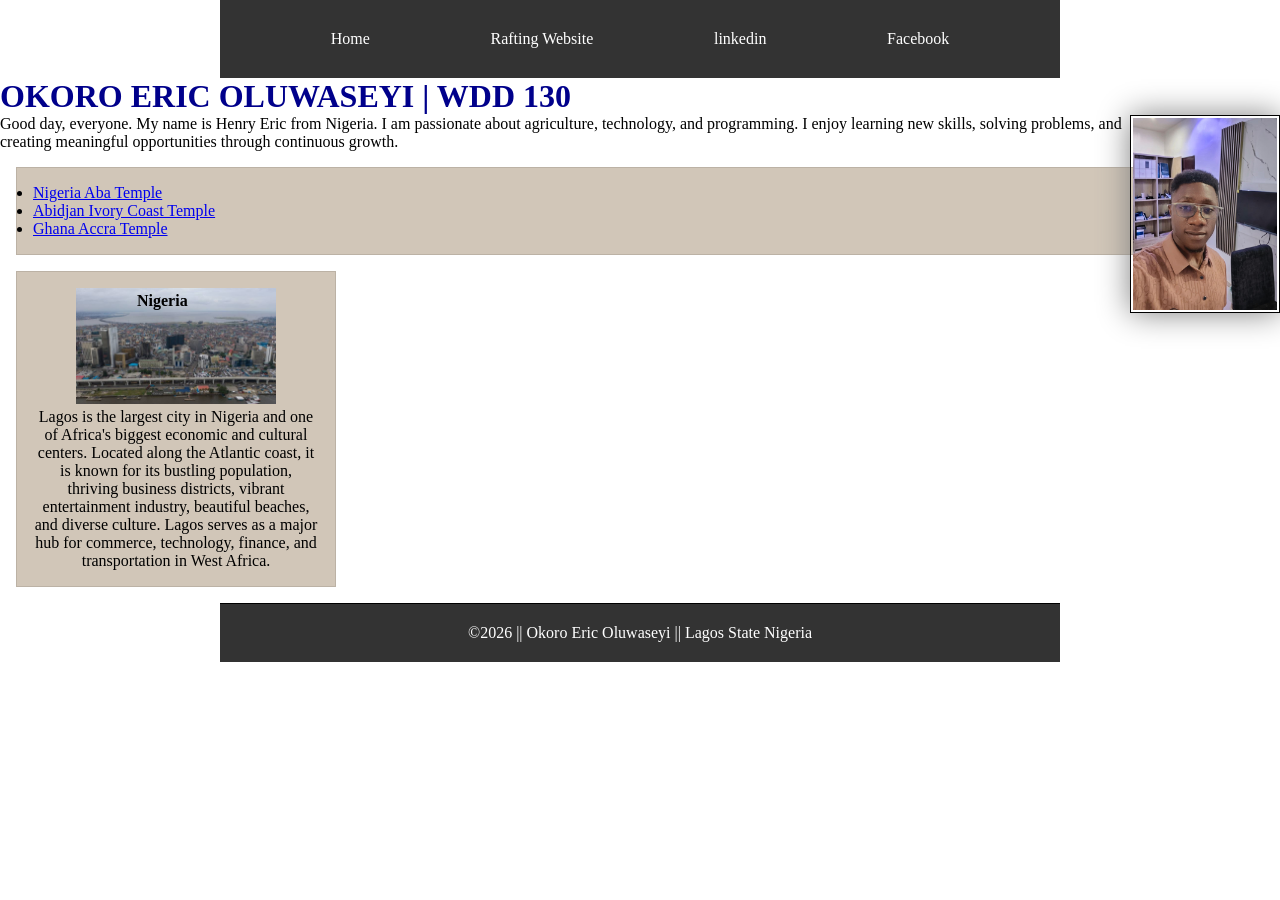
<file: index.html>
<!DOCTYPE html>
<html lang="en">

<head>
    <meta charset="utf-8">
    <meta name="viewport" content="width=device-width,initial-scale=1.0">    
    <link rel="stylesheet" href="styles/styles.css">
    <meta name="description" content="WDD 130 course homepage, showcasing HTML and CSS skills.">
    <meta name="author" content="Okoro Eric">
    <title>OKORO ERIC OLUWASEYI | WDD 130</title>
</head>

<body>
    <header>
        <nav>
            <a href="#">Home</a>
            <a href="wwr/">Rafting Website</a>
            <a href="https://linkedin.com.">linkedin</a>
            <a href=" https://facebook.com.">Facebook</a>          
        </nav>
    </header>
   
    <main>
        <h1>OKORO ERIC OLUWASEYI | WDD 130</h1>
        <img src="images/profile.jpeg" alt="OKORO ERIC OLUWASEYI" width="200">
        <p>Good day, everyone.

           My name is Henry Eric from Nigeria. I am passionate about agriculture, technology, and programming. I enjoy learning new skills, solving problems, and creating meaningful opportunities through continuous growth.
        </p>
        <ul class="box">
            <li><a href="//www.churchofjesuschrist.org/temples/details/aba-nigeria-temple?lang=eng" target="_blank">Nigeria Aba Temple</a></li>
            <li><a href="https://www.churchofjesuschrist.org/temples/details/abidjan-ivory-coast-temple?lang=eng" target="_blank">Abidjan Ivory Coast Temple</a></li>
            <li><a href="https://www.churchofjesuschrist.org/temples/details/accra-ghana-temple?lang=eng" target="_blank">Ghana Accra Temple</a></li>
        </ul>

    </main>
     <aside class="box">
        <h2>
            Nigeria
        </h2>
        <img src="images/licensed-image.jpg" alt=" Aerial view of Lagos city skyline with high-rise buildings, roads, and the Atlantic coastline." width="200">
        <p>Lagos is the largest city in Nigeria and one of Africa's biggest economic and cultural centers. Located along the Atlantic coast, it is known for its bustling population, thriving business districts, vibrant entertainment industry, beautiful beaches, and diverse culture. Lagos serves as a major hub for commerce, technology, finance, and transportation in West Africa.</p>
    </aside>
    <footer>
        <p>©2026 || Okoro Eric Oluwaseyi || Lagos State Nigeria</p>
    </footer>
</body>

</html>
</file>
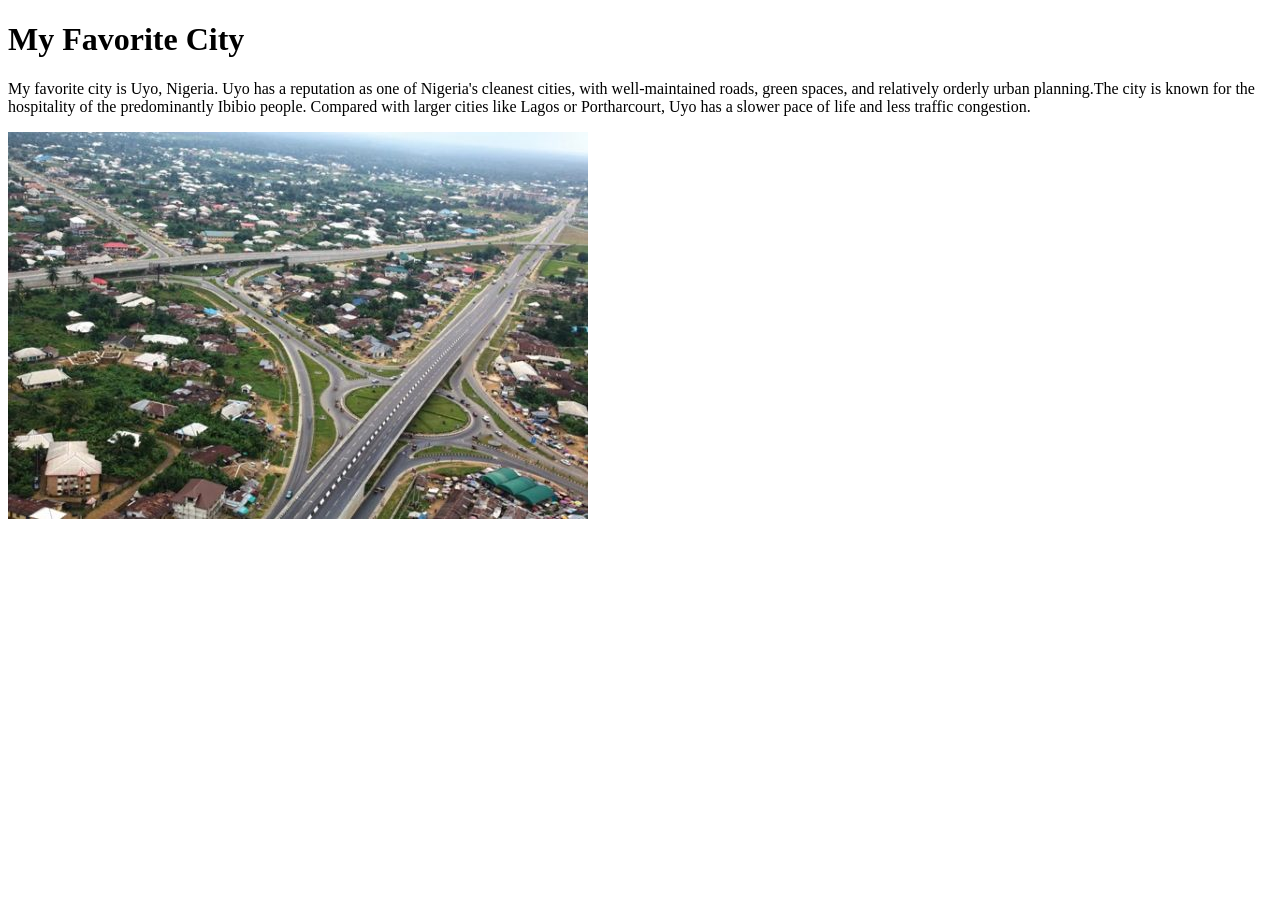
<file: week01/favorite-city.html>
<!DOCTYPE html>
<html lang="en-us">

<head>
    <meta charset="UTF-8">
    <meta name="viewport" content="width=device-width , initial-scale=1.0 ">
    <title>
        My Favorite City
    </title>
</head>

<body>

    <header>

    </header>
    <main>
        <h1>My Favorite City</h1>
        <p>My favorite city is Uyo, Nigeria. Uyo has a reputation as one of Nigeria's cleanest
            cities,
            with well-maintained roads, green spaces, and relatively orderly urban planning.The city
            is
            known for the hospitality of the predominantly Ibibio people. Compared with larger
            cities
            like
            Lagos or Portharcourt, Uyo has a slower pace of life and less traffic congestion.</p>
        <img src="images/uyo-city.jpg" alt="Overhead view of Uyo City">

    </main>
    <footer>

    </footer>

</body>


</html>
</file>
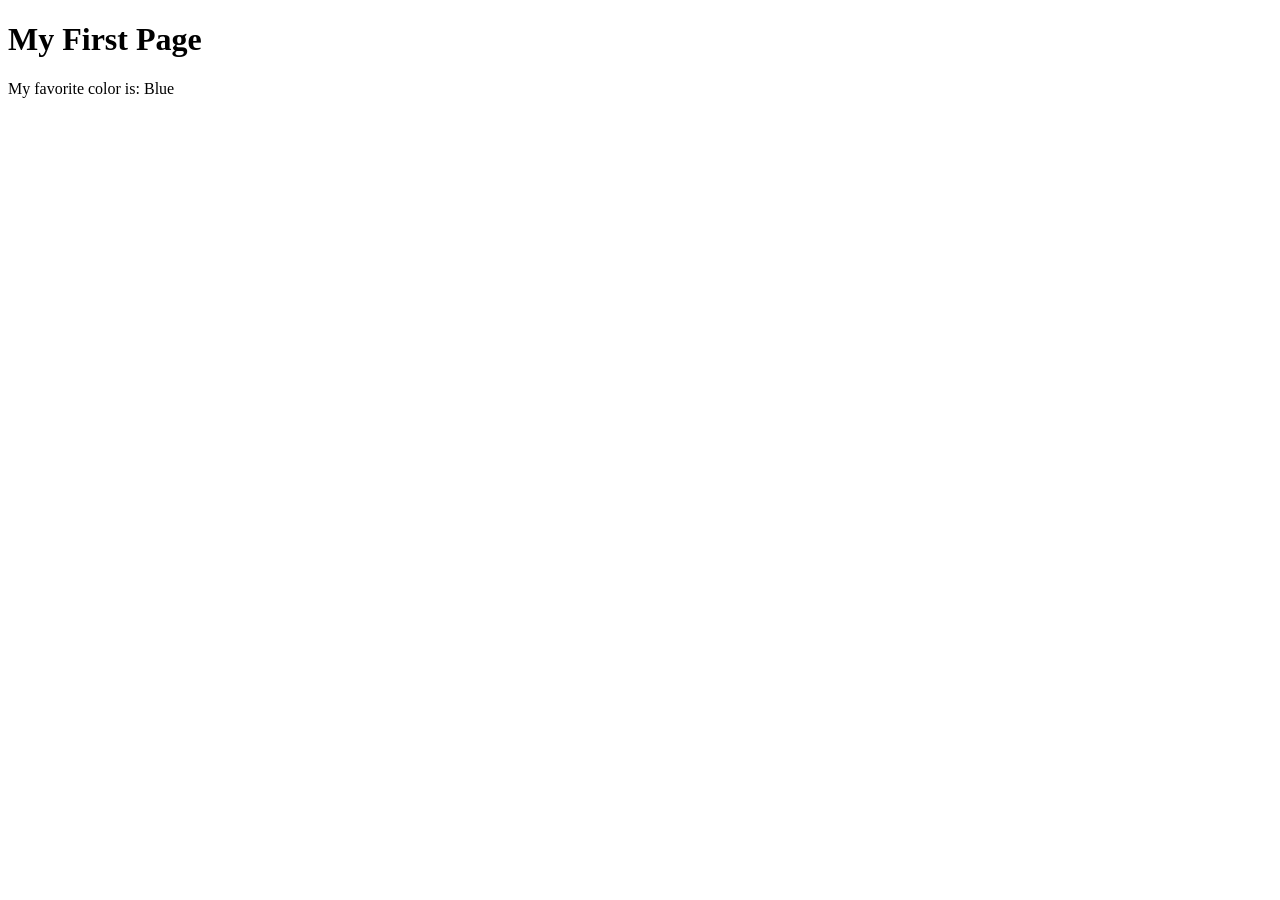
<file: week01/first-page.html>
<!DOCTYPE html>
<html lang="en">

<head>
    <meta charset="UTF-8">
    <meta name="viewport" content="width=device-width, initial-scale=1.0">
    <title>My First Page</title>
</head>

<body>
    <h1>My First Page</h1>
    <p>My favorite color is: Blue </p>
</body>

</html>
</file>
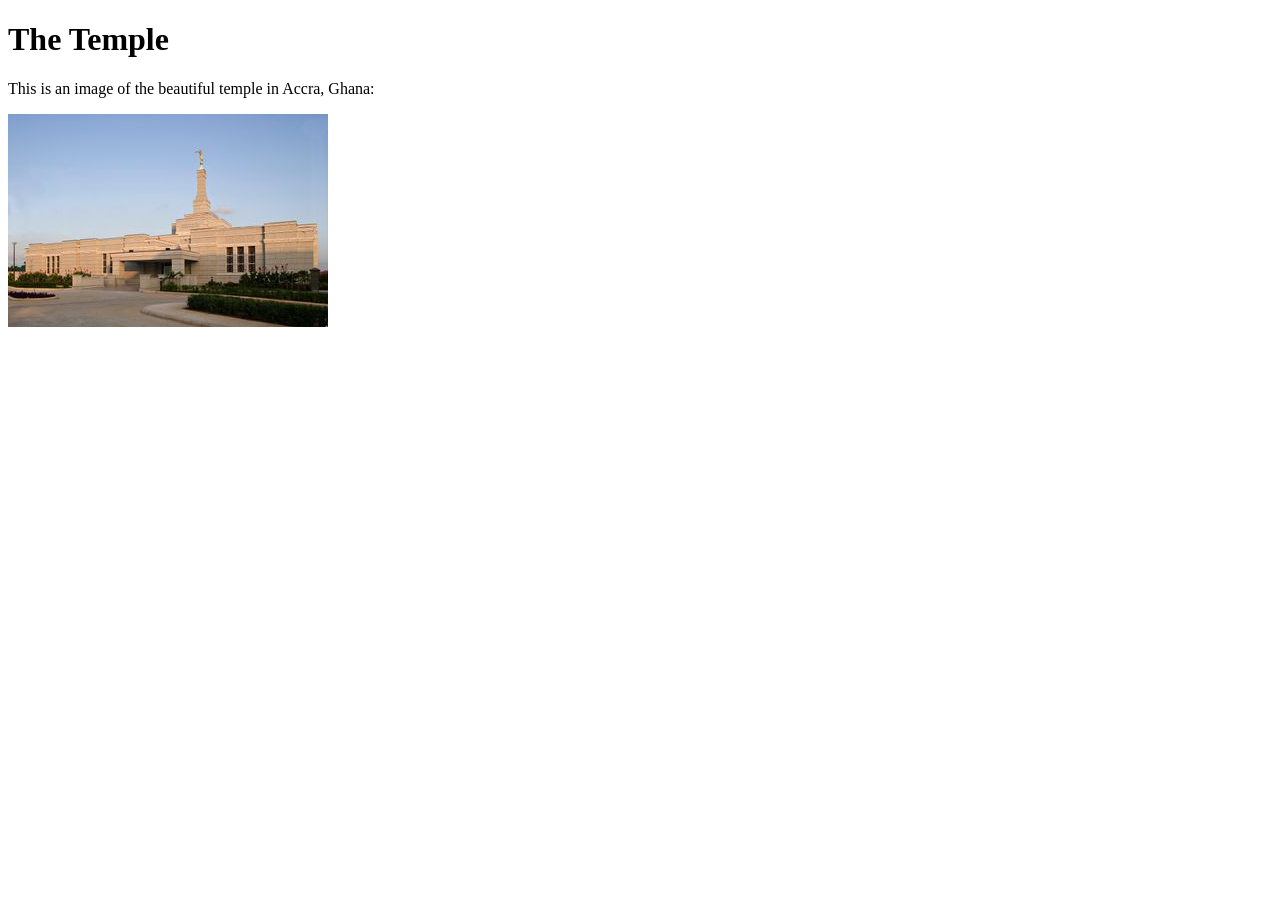
<file: week01/images.html>
<!DOCTYPE html>
<html lang="en">

<head>
    <meta charset="UTF-8">
    <meta name="viewport" content="width=device-width, initial-scale=1.0">
    <title>Temple Image</title>
</head>

<body>
    <h1>The Temple</h1>
    <p>This is an image of the beautiful temple in Accra, Ghana:</p>
    <img src="images/aba-nigeria-temple.jpeg" alt="The Accra Ghana Temple">

</body>

</html>
</file>
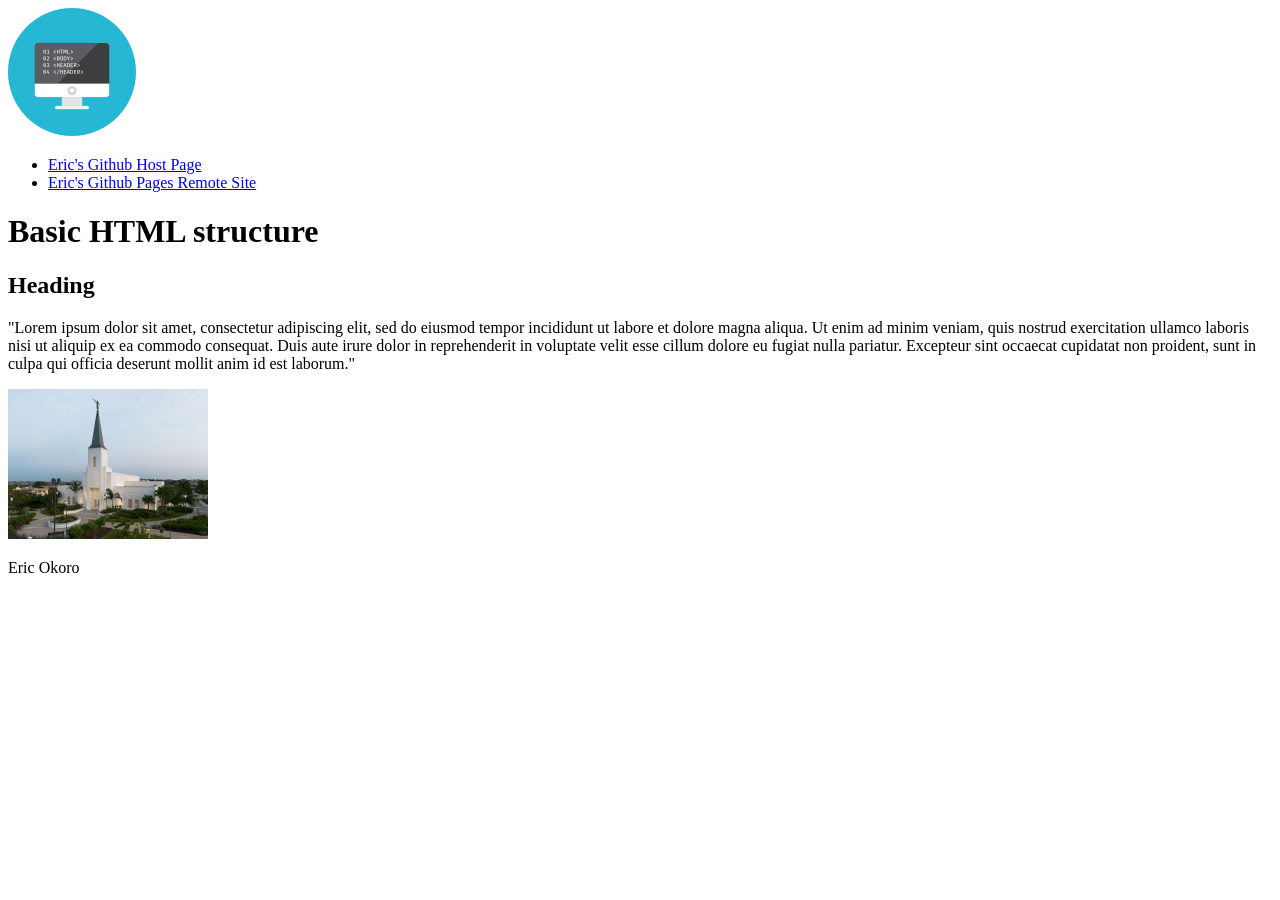
<file: week02/basic-layout.html>
<!DOCTYPE html>
<html lang="en">
<head>
    <meta charset="UTF-8">
    <meta name = "description" content="A basic HTML structure example using semantic HTML elements">
    <meta name="author" content="Okoro Eric">
    <meta name="viewport" content="width=device-width, initial-scale=1.0">
    <title>Basic HTML Structure</title>
</head>
<body>
    <header>
        <img src="images/basic-logo.png" alt="An image of a monitor with HTML tags display" width="128">
    </header>
    <nav>
        <ul>
            <li><a href="https://ericobizman.github.io/wdd130/">Eric's Github Host Page</a></li>
            <li><a href="https://github.com/ericobizman/wdd130">Eric's Github Pages Remote Site</a></li>
        
        </ul>
        
    </nav>
    <main>
        <h1>Basic HTML structure</h1>
        <section><h2>Heading</h2></section>
        <section>
            <p>"Lorem ipsum dolor sit amet, consectetur adipiscing elit, sed do eiusmod tempor incididunt ut labore et dolore magna aliqua. Ut enim ad minim veniam, quis nostrud exercitation ullamco laboris nisi ut aliquip ex ea commodo consequat. Duis aute irure dolor in reprehenderit in voluptate velit esse cillum dolore eu fugiat nulla pariatur. Excepteur sint occaecat cupidatat non proident, sunt in culpa qui officia deserunt mollit anim id est laborum."

            </p>
        </section>
        <aside><img src="images/abidjan-ivory-coast.jpeg" alt="Abidjan_Ivory-Coast temple" width="200"></aside>
    </main>
    <footer>
        <p>Eric Okoro</p>
    </footer>
</body>
</html>
</file>
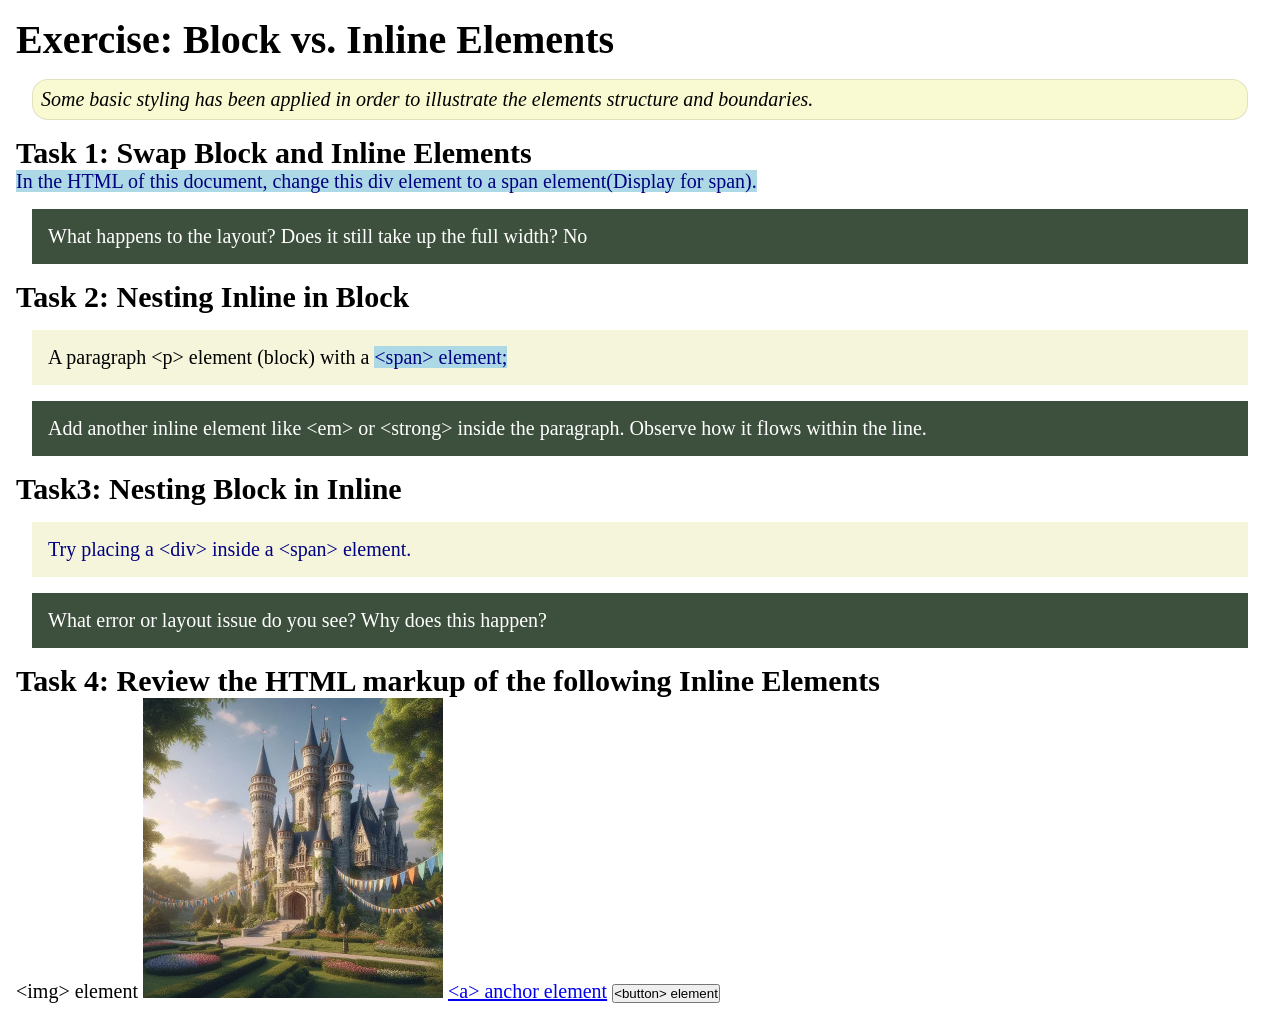
<file: week02/block-vs-inline.html>
<!DOCTYPE html>
<html lang="en">

<head>
    <meta charset="UTF-8">
    <meta name="viewport" content="width=device-width, initial-scale=1.0">
    <title>Exercise: Block vs. Inline Elements</title>
    <link rel="stylesheet" href="styles/block-vs-inline.css">
</head>

<body>
    <main>
        <h1>Exercise: Block vs. Inline Elements</h1>
        <p class="note">Some basic styling has been applied in order to illustrate the elements structure and
            boundaries.</p>

        <h2>Task 1: Swap Block and Inline Elements</h2>
        <span>In the HTML of this document, change this div element to a span element(Display for span).</span>

        <p class="question">What happens to the layout? Does it still take up the full width? No</p>

        <h2>Task 2: Nesting Inline in Block</h2>
        <p>A paragraph &lt;p&gt; element (block) with a <span>&lt;span&gt; element;</span></p>
        <p class="question"><bold>Add another inline element like &lt;em&gt; or &lt;strong&gt; inside the paragraph. Observe
            how it flows within the line.</bold></p>

        <h2>Task3: Nesting Block in Inline</h2>
        <span><div>Try placing a &lt;div&gt; inside a &lt;span&gt; element.</div></span>
            <p class="question">What error or layout issue do you see? Why does this happen?</p>


            <h2>Task 4: Review the HTML markup of the following Inline Elements</h2>
        &lt;img&gt; element
        <img src="images/castle.webp" alt="placeholder image (images are inline)" width="300" height="300">
        <a href="https://churchofjesuschrist.org">&lt;a&gt; anchor element</a>
        <button type="button">&lt;button&gt; element</button>
    </main>
</body>

</html>
</file>
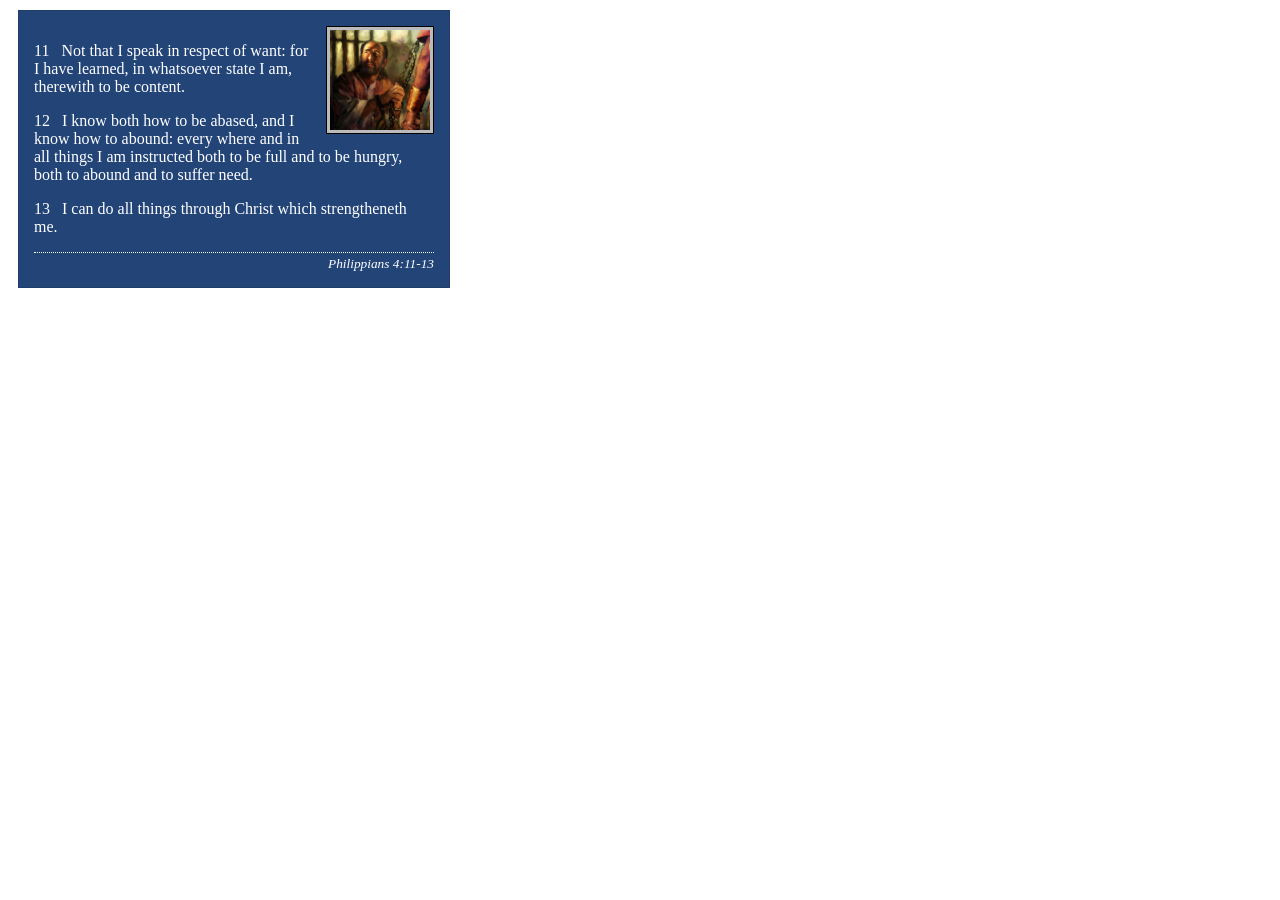
<file: week02/box-model-solution.html>
<!DOCTYPE html>
<html lang="en">
<head>
    <meta charset="UTF-8">
    <meta name="viewport" content="width=device-width, initial-scale=1.0">
    <title>Box Model Activity</title>
    <link rel="stylesheet" href="styles/box-model-solution.css">
</head>
<body>
    <main>
        <div class="callout">
            <img src="images/apostle-paul-imprisoned.webp" alt="Paul the Apostle - Imprisoned in Rome" width="200" height="200">
            <blockquote>
                <p>11 &nbsp; Not that I speak in respect of want: for I have learned, in whatsoever state I am, therewith to be content.</p>
                <p>12 &nbsp; I know both how to be abased, and I know how to abound: every where and in all things I am instructed both to be full and to be hungry, both to abound and to suffer need.</p>
                <p>13 &nbsp; I can do all things through Christ which strengtheneth me.</p>
            </blockquote>
            <cite>Philippians 4:11-13</cite>
        </div>
    </main>
</body>
</html>
</file>
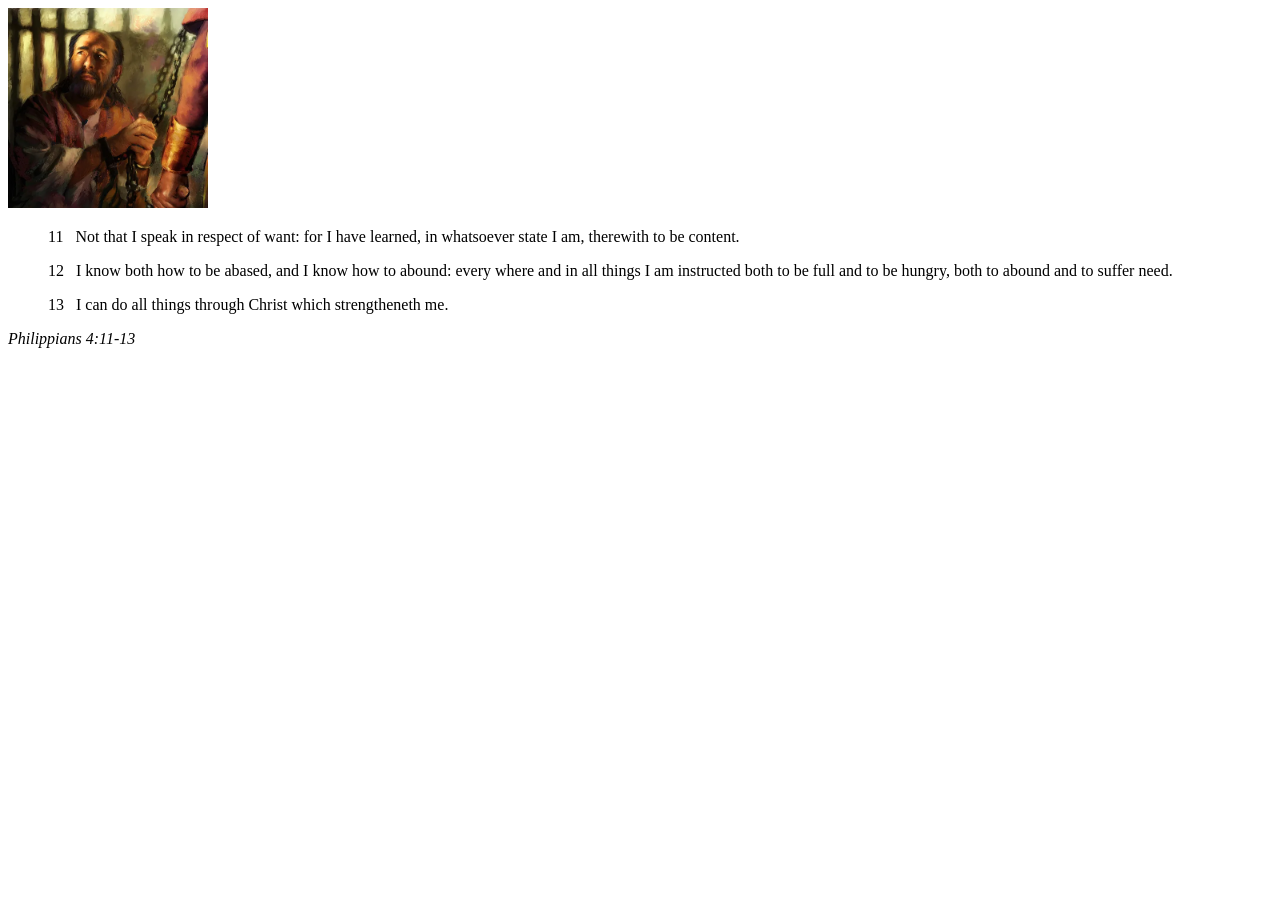
<file: week02/box-model.html>
<!DOCTYPE html>
<html lang="en">
<head>
    <meta charset="UTF-8">
    <meta name="viewport" content="width=device-width, initial-scale=1.0">
    <meta rel="stylesheet" href="styles/box-model.css">
    <title>Box Model Activity</title>
</head>
<body>
    <main>
        <div class="callout">
            <img src="images/apostle-paul-imprisoned.webp" alt="Paul the Apostle - Imprisoned in Rome" width="200" height="200">
            <blockquote>
                <p>11 &nbsp; Not that I speak in respect of want: for I have learned, in whatsoever state I am, therewith to be content.</p>
                <p>12 &nbsp; I know both how to be abased, and I know how to abound: every where and in all things I am instructed both to be full and to be hungry, both to abound and to suffer need.</p>
                <p>13 &nbsp; I can do all things through Christ which strengtheneth me.</p>
            </blockquote>
            <cite>Philippians 4:11-13</cite>
        </div>
    </main>
</body>
</html>
</file>
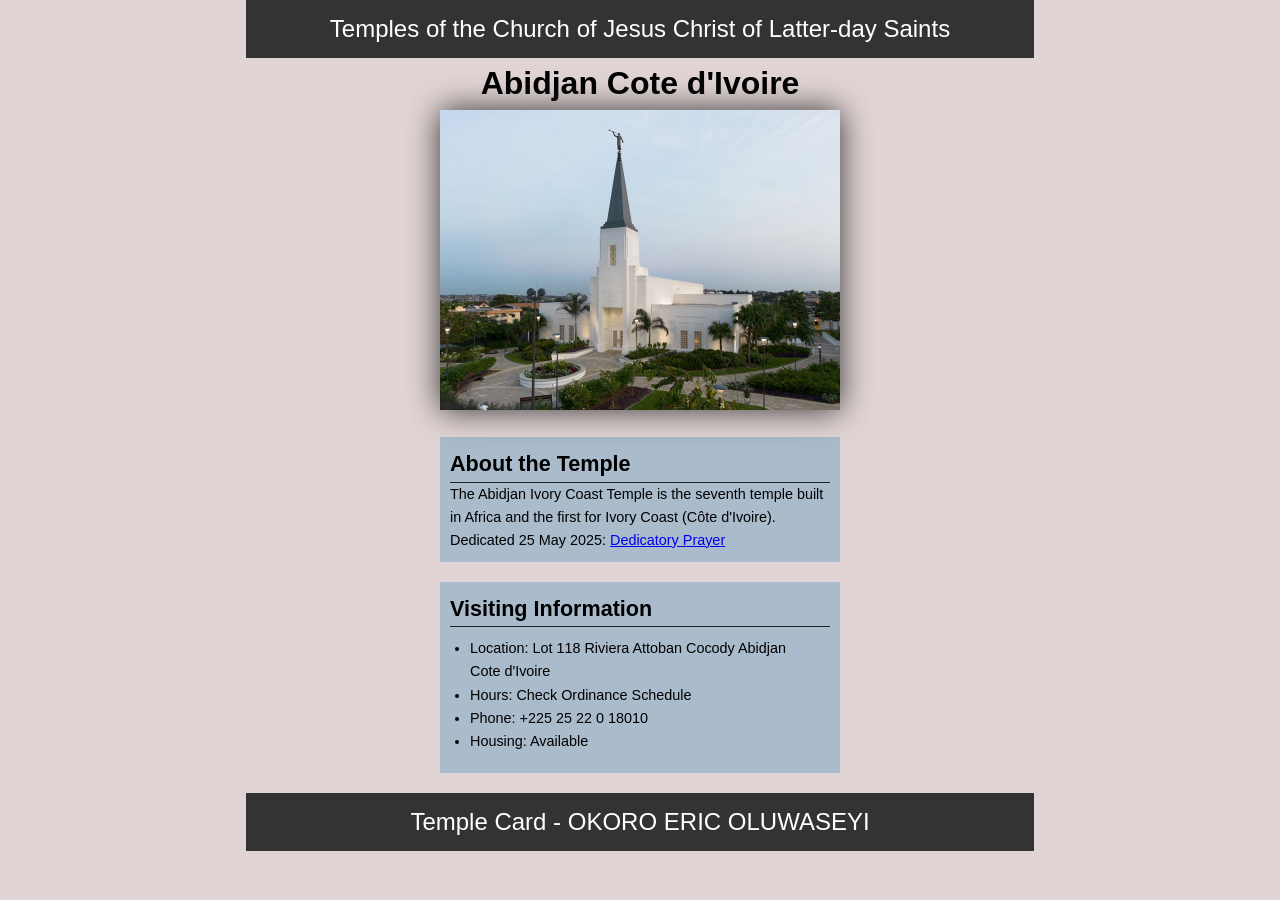
<file: week02/temple.html>
<!DOCTYPE html>
<html lang="en">

<head>
    <meta charset="UTF-8">
    <meta name="viewport" content="width=device-width, initial-scale=1.0">
    <title>Temple Card - Abidjan Cote d'Ivoire</title>
    <link rel="stylesheet" href="styles/temple.css">
</head>

<body>
    <header>
        <p>Temples of the Church of Jesus Christ of Latter-day Saints</p>
    </header>
    <main>
        <h1>Abidjan Cote d'Ivoire</h1>
        <picture>
            <img src="images/abidjan-ivory-coast.jpeg" alt="Abidjan Cote d'Ivoire Temple">
        </picture>
        <section>
            <h2>About the Temple</h2>
            <p>The Abidjan Ivory Coast Temple is the seventh temple built in Africa and the first for Ivory Coast (Côte
                d'Ivoire).</p>
            <p>Dedicated 25 May 2025: <a
                    href="https://www.churchofjesuschrist.org/temples/dedicatory-prayer/abidjan-ivory-coast-temple/2025-05-25?lang=eng"
                    target="_blank" rel="noopener noreferrer">Dedicatory Prayer</a></p>
        </section>
        <section>
            <h2>Visiting Information</h2>
            <ul>
                <li>Location: Lot 118 Riviera Attoban Cocody Abidjan Cote d'Ivoire</li>
                <li>Hours: Check Ordinance Schedule</li>
                <li>Phone: +225 25 22 0 18010</li>
                <li>Housing: Available</li>
            </ul>
        </section>
    </main>
    <footer>
        <p>Temple Card - OKORO ERIC OLUWASEYI</p>
    </footer>
</body>

</html>
</file>
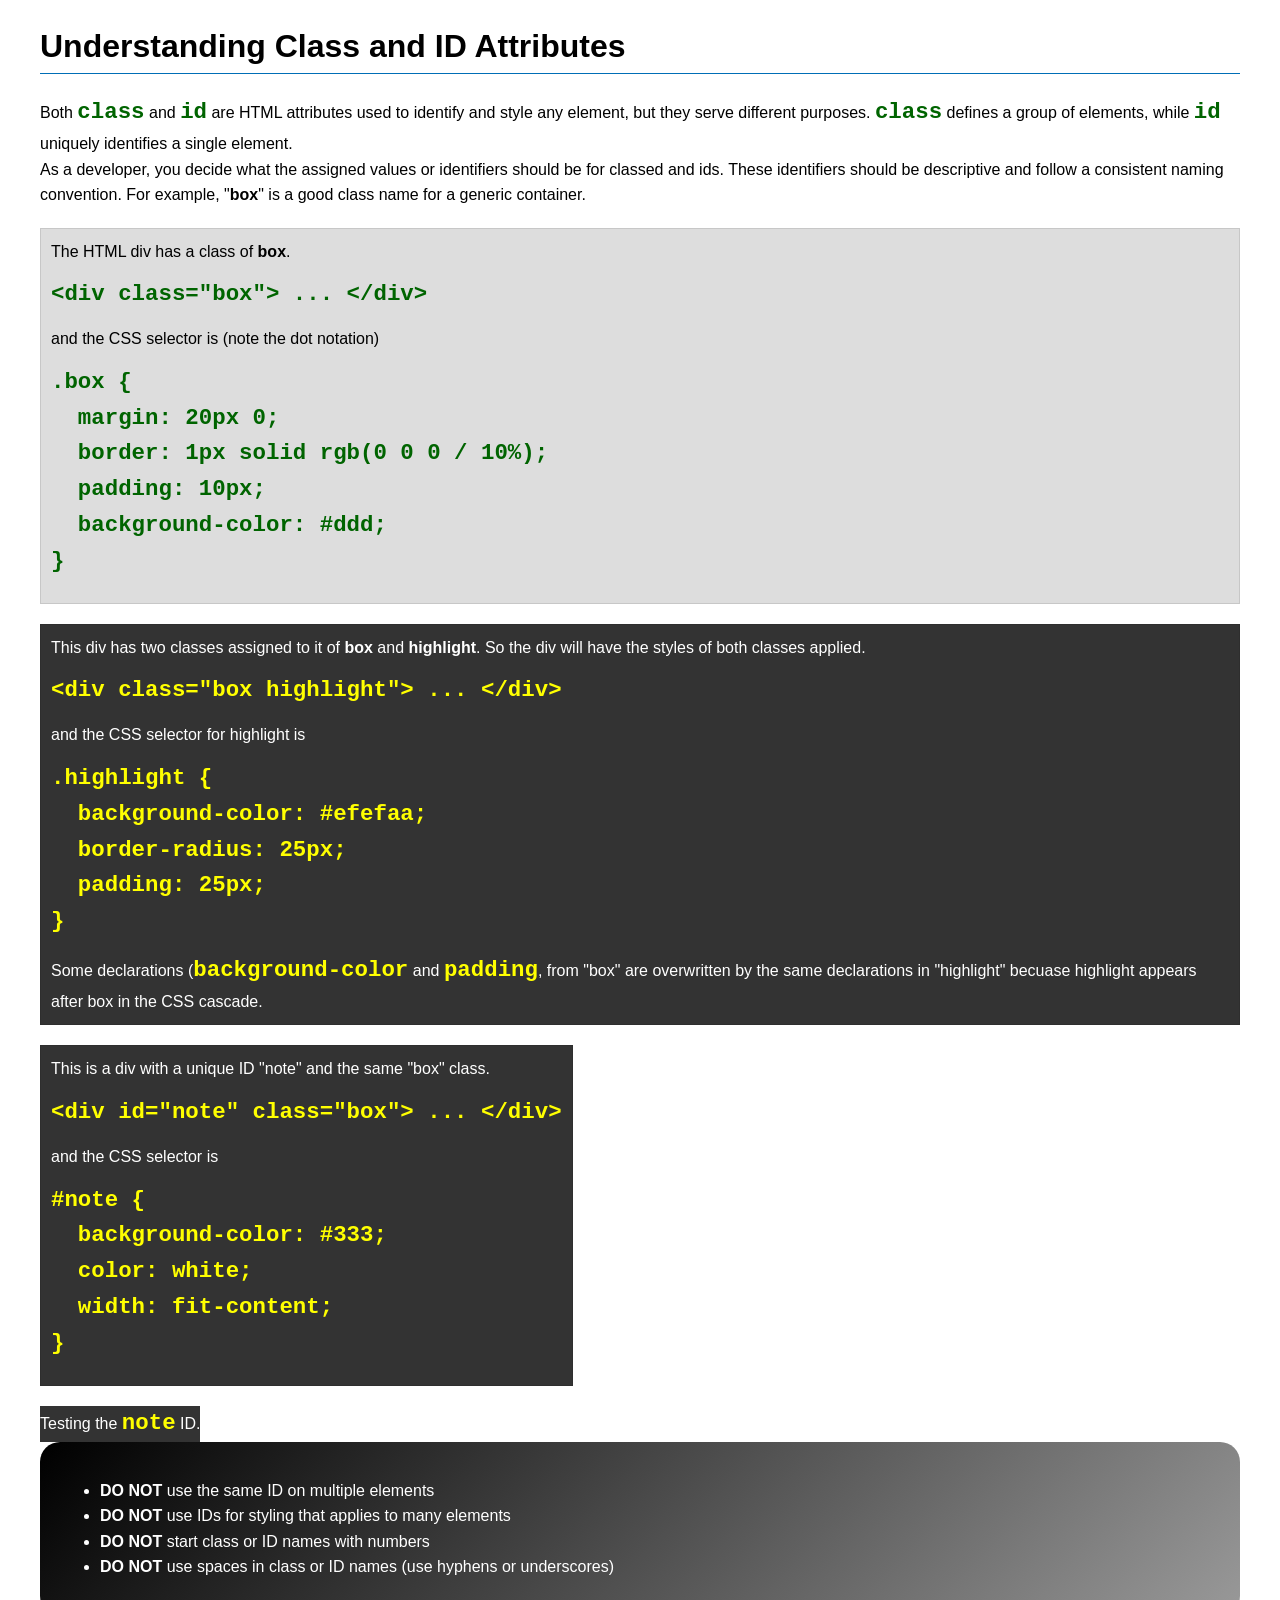
<file: week03/class-and-id.html>
<!DOCTYPE html>
<html lang="en">

<head>
    <meta charset="UTF-8">
    <meta name="viewport" content="width=device-width, initial-scale=1.0">
    <title>Class vs ID Attributes</title>
    <link rel="stylesheet" href="styles/class-and-id.css">
</head>

<body>
    <h1>Understanding Class and ID Attributes</h1>
    <p>Both <code>class</code> and <code>id</code> are HTML attributes used to identify and style any element, but they
        serve different purposes. <code>class</code> defines a group of elements, while <code>id</code> uniquely
        identifies a single element.</p>
    <p>As a developer, you decide what the assigned values or identifiers should be for classed and ids. These
        identifiers should be
        descriptive and follow a consistent naming convention. For example, "<strong>box</strong>" is a good class name
        for a generic container.</p>
    <div class="box">
        <p>The HTML div has a class of <strong>box</strong>.</p>
        <pre><code class="html">&lt;div class="box"&gt; ... &lt;/div&gt;</code></pre>
        and the CSS selector is (note the dot notation)
        <pre><code class="css">.box {
  margin: 20px 0;
  border: 1px solid rgb(0 0 0 / 10%);
  padding: 10px;
  background-color: #ddd; 
}</code></pre>
    </div>

    <div class="box" id="note">
        <p>This div has two classes assigned to it of <strong>box</strong> and <strong>highlight</strong>. So the div
            will have the styles of both classes applied.</p>
        <pre><code class="html">&lt;div class="box highlight"&gt; ... &lt;/div&gt;</code></pre>
        and the CSS selector for highlight is
        <pre><code class="css">.highlight {
  background-color: #efefaa;
  border-radius: 25px;
  padding: 25px;
}</code></pre>
<p>Some declarations (<code>background-color</code> and <code>padding</code>, from "box" are overwritten by the same declarations in "highlight" becuase highlight appears after box in the CSS cascade.</p>
    </div>

    <div id="note" class="box">
        <p>This is a div with a unique ID "note" and the same "box" class.</p>
        <pre><code class="html">&lt;div id="note" class="box"&gt; ... &lt;/div&gt;</code></pre>
        and the CSS selector is
        <pre><code class="css">#note {
  background-color: #333;
  color: white;
  width: fit-content;
}</code></pre>
    </div>

    <div id="note" id="note">
        <p>Testing the <code>note</code> ID.</p>
    </div>

    <section id="best-practice">
        <ul>
            <li><strong>DO NOT</strong> use the same ID on multiple elements</li>
            <li><strong>DO NOT</strong> use IDs for styling that applies to many elements</li>
            <li><strong>DO NOT</strong> start class or ID names with numbers</li>
            <li><strong>DO NOT</strong> use spaces in class or ID names (use hyphens or underscores)</li>
        </ul>
    </section>




</body>

</html>
</file>
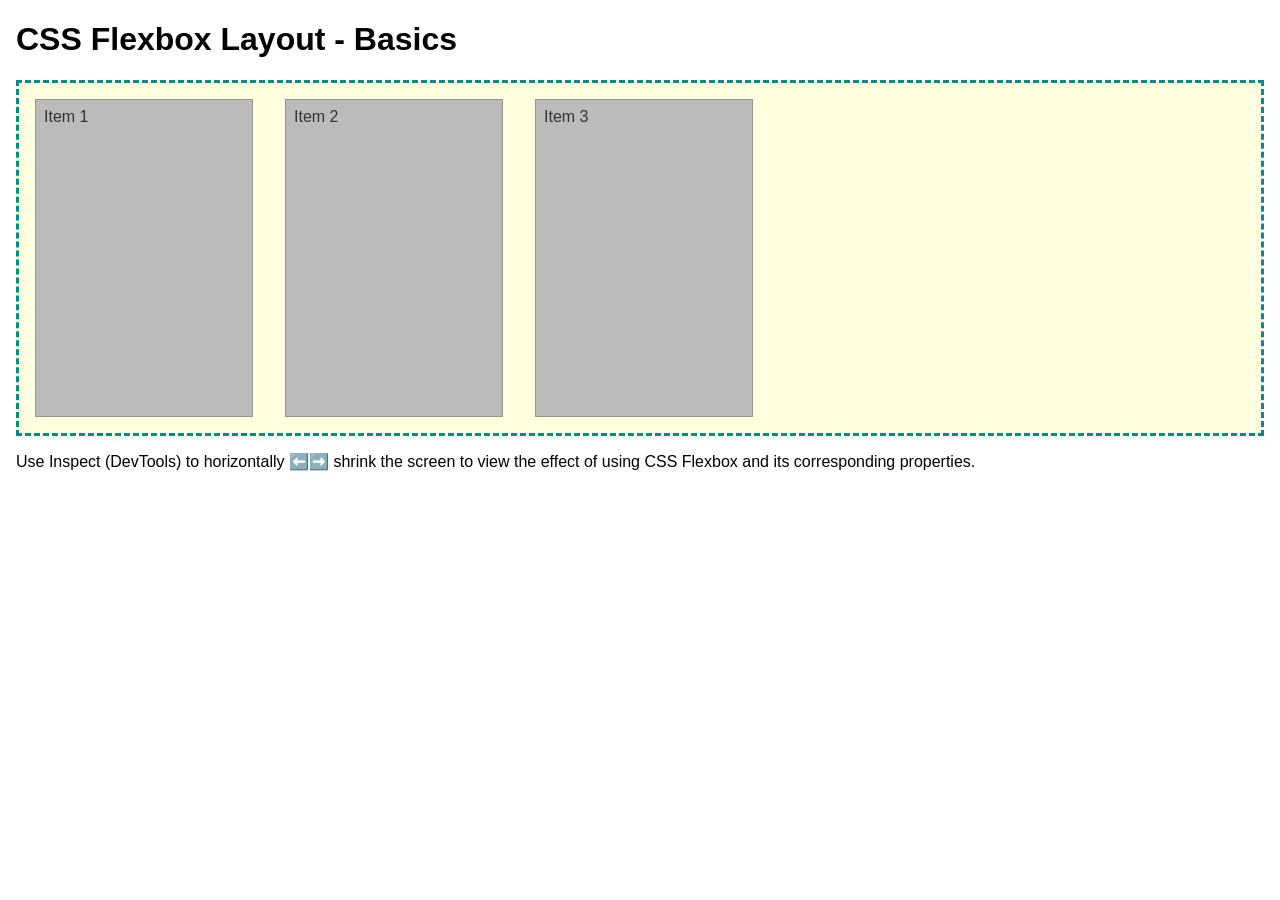
<file: week04/flexbox-layout.html>
<!DOCTYPE html>
<html lang="en">
<head>
    <meta charset="UTF-8">
    <meta name="viewport" content="width=device-width, initial-scale=1.0">
    <title>CSS Flexbox Layout - Basics</title>
    <link rel="stylesheet" href="styles/flexbox.css">
</head>
<body>
    <main>
        <h1>CSS Flexbox Layout - Basics</h1>
        <div class="flex-container">
            <div class="flex-item item1">Item 1</div>
            <div class="flex-item item2">Item 2</div>
            <div class="flex-item item3">Item 3</div>
        </div>
        <p>Use Inspect (DevTools) to horizontally ⬅️➡️ shrink the screen to view the effect of using CSS Flexbox and its corresponding properties.</p>
    </main>
</body>
</html>
</file>
<file: styles/styles.css>
* {
    margin: 0;
    padding: 0;
    box-sizing: border-box;
}

header,
footer {
    max-width: 840px;
    margin: 0 auto;
}

nav {
    display: flex;
    justify-content: space-evenly;
    /* align-items: center; */
    background-color: #333;
    padding: 10px;

}

nav a {
    text-decoration: none;
    color: white;
    display: block;
    padding: 20px;
}

h1 {
    color: darkblue
}

main img {
    width: 150px;
    height: auto;
    border: 1px solid black;
    padding: 2px;
    box-shadow: 0 0 30px gray;
    float: right;
}

p {
    padding: 0;
}

main {

    margin: 0 auto;
}

aside {
    width: 30%;
    margin: 50px;
    border: 1px solid rgb(0 0 0 / 0.2);
    padding: 10px;
    background-color: #7b7070;
    color: #fff;
    text-align: center;
}

aside img {
    width: 200px;
    height: auto;
}

footer {
    margin-top: 10px;
    border-top: 1px solid #000;
    text-align: center;
    background-color: #333;
    color: #fff;
    padding: 20px;
}

/* Class Selectors */
.box {
    margin: 1rem;
    border: 1px solid rgb(0 0 0 / 10%);
    padding: 1rem;
    background-color: rgb(209, 198, 184);
    color: black;
}

aside {
    width: 20em;
    text-align: center;
    position: relative;
}

aside h2 {
    position: absolute;
    top: 20px;
    left: 120px;
    font-size: 1em;
}
</file>
<file: week02/styles/block-vs-inline.css>
* {
    margin: 0;
    padding: 0;
}

body {
    font-size: 20px;
    margin: 1rem;
}

p,
div {
    background-color: beige;
    margin: 1rem;
    padding: 1rem;
}

span {
    color: navy;
    background-color: lightblue;
}

code {
    margin: 0;
    padding: 0;
    color: green;
    font-size: 1.2rem;
}

.note {
    font-style: italic;
    background-color: lightgoldenrodyellow;
    border-radius: 1rem;
    border: 1px solid rgb(0 0 0 / 10%);
    margin: 1rem;
    padding: .5rem;
}

.question {
    background-color: #3d503d;
    color: #fff;
}
</file>
<file: week02/styles/box-model-solution.css>
.callout {
    max-width: 400px;
    margin: 10px;
    border: 1px solid rgba(0, 0, 0, .1);
    padding: 15px;
    background-color: #247;
    color: #fff;
}

.callout img {
    float: right;
    margin: 0 0 10px 15px;
    border: 1px solid #000;
    padding: 3px;
    background-color: #bbb;
    width: 100px;
    height: auto;

}

blockquote {
    margin: 0;
}

cite {
    display: block;
    border-top: 1px dotted #fff;
    padding-top: 3px;
    text-align: right;
    font-size: smaller;
}
</file>
<file: week02/styles/temple.css>
*{
    margin: 0;
    padding: 0;
}
body{
    font-family:Arial, Helvetica, sans-serif ;
    line-height: 1.6;
    background-color:rgb(225, 212, 212);
}

header, footer{
  
   font-size: 1.5rem;
   width: 60%;
   text-align: center;
   margin: 0 auto;
   background-color:#333;
   color: white;
   padding: 10px;   
    
}

main{
   
   width: 400px;
    margin: 0 auto;
}

main h1{

   text-align: center;
}
img{
    width: 100%;
    height: auto;
    box-shadow: 0 0 30px #333;
}


section{
    
    background-color:#abc;   
    font-size: .9rem; 
    padding: 10px;
    margin: 20px 0;
   
}

h2{
    border-bottom: 1px solid #222;
}

ul{
    margin: 10px 20px ;
}
</file>
<file: week03/styles/class-and-id.css>
body {
    font-family: Arial, sans-serif;
    line-height: 1.6;
    margin: 0;
    padding: 0 40px;
}

h1 {
    border-bottom: 1px solid rgb(0 110 182);
    padding-bottom: 0;
}



p {
    margin: 0;
}

code {
    color: darkgreen;
    font-weight: 700;
    font-size: 1.4rem;
}

/* Class examples - can be reused */

.box {
    margin: 20px 0;
    border: 1px solid rgb(0 0 0 / 10%);
    padding: 10px;
    background-color: #ddd; /* this is shorthand for #dddddd */
}

.highlight {
    background-color: #efefaa;
    border-radius: 35px;
    padding: 25px;
}

/* ID examples - should be unique */

#note {
    background-color: #333;
    color: white;
    width: fit-content;
}

#note code {
    color: yellow;
}

#best-practice {
    background: linear-gradient(135deg, #000 0%, #999 100%);
    color: white;
    border-radius: 20px;
    padding: 20px
}
</file>
<file: week04/styles/flexbox.css>
body {
    font-family: Helvetica, Arial, sans-serif;
    margin: 1rem;
}

.flex-container {
    border: 3px dashed darkcyan;
    background-color: lightyellow;
    display: flex;
    flex-wrap: wrap;
    justify-content: flex-start;
    flex-direction: row;
}

.flex-item {
    width: 200px;
    margin: 1rem;
    border: 1px solid rgb(0 0 0 / 20%);
    padding: 0.5rem;
    background-color: #bbb;
    color: #333;
}

.item1 {
    min-height: 100px;
}

.item2 {
    min-height: 200px;
}

.item3 {
    min-height: 300px;
}
</file>
